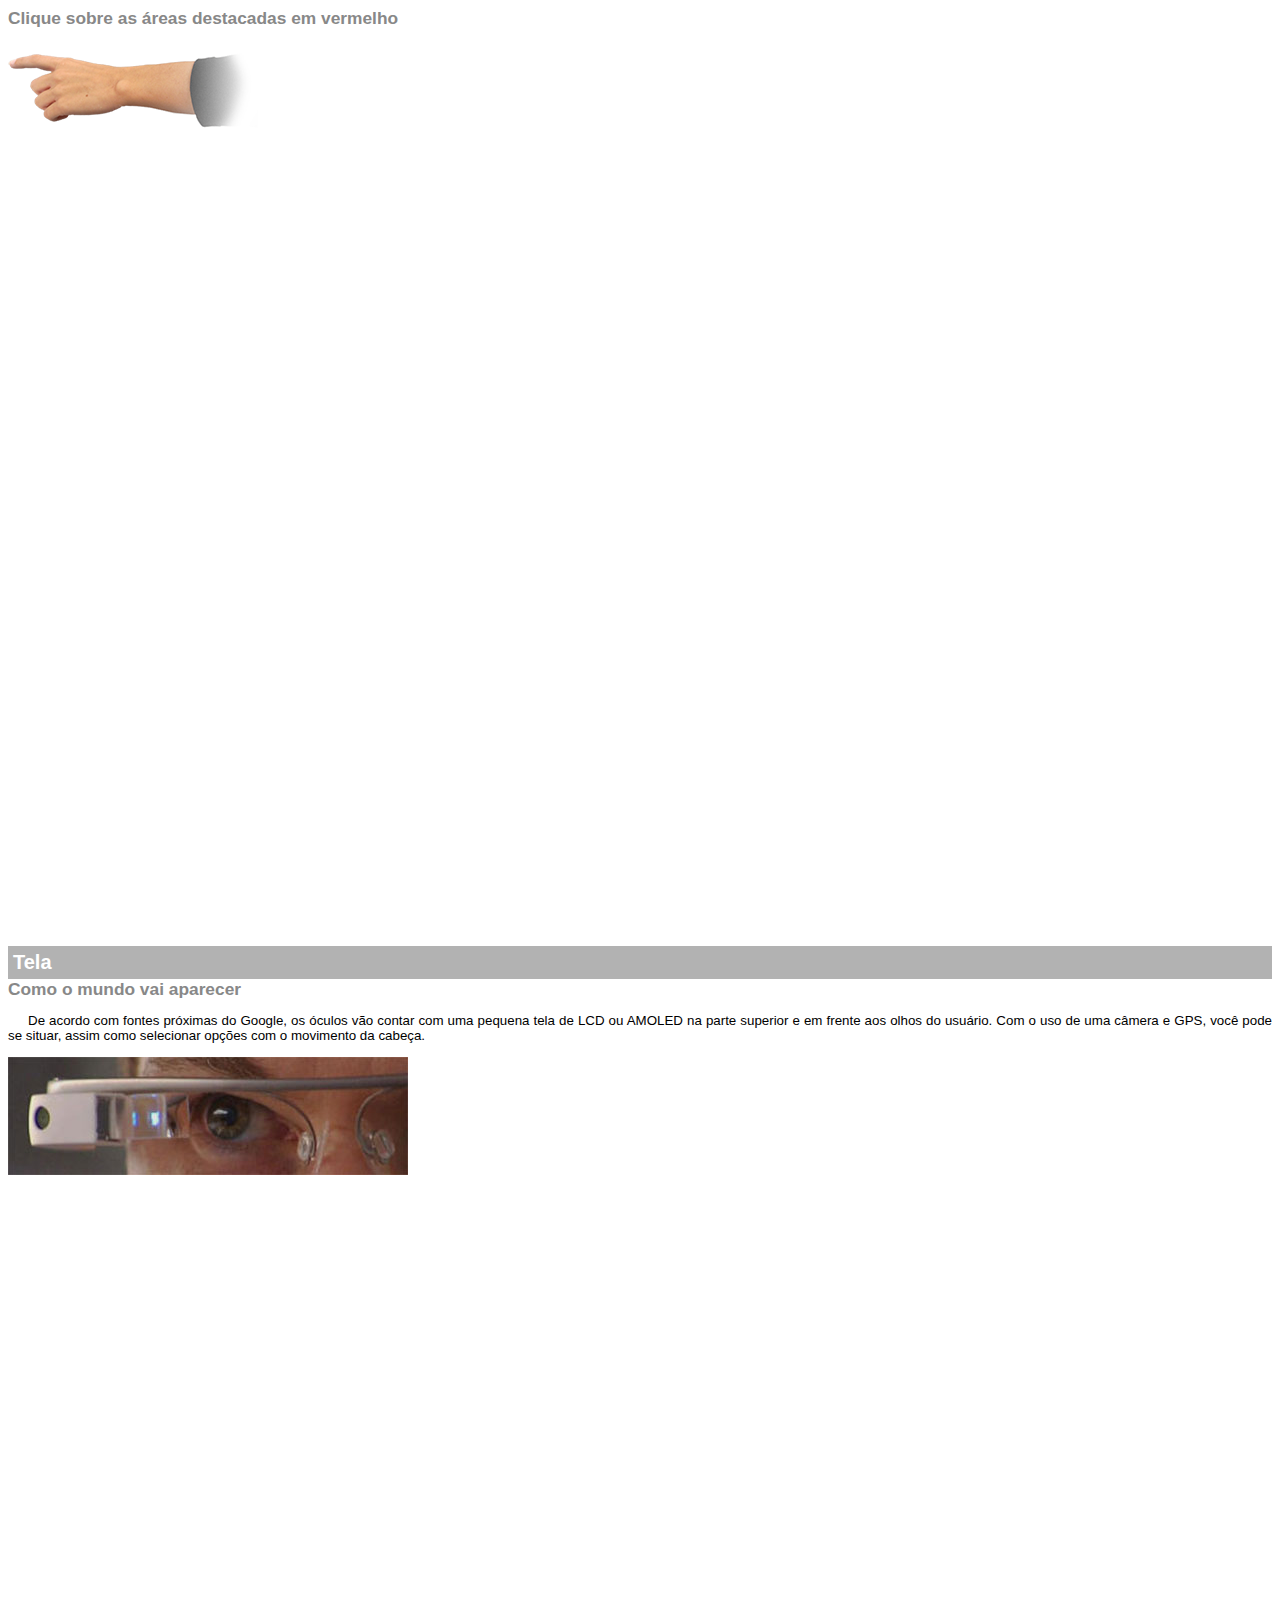
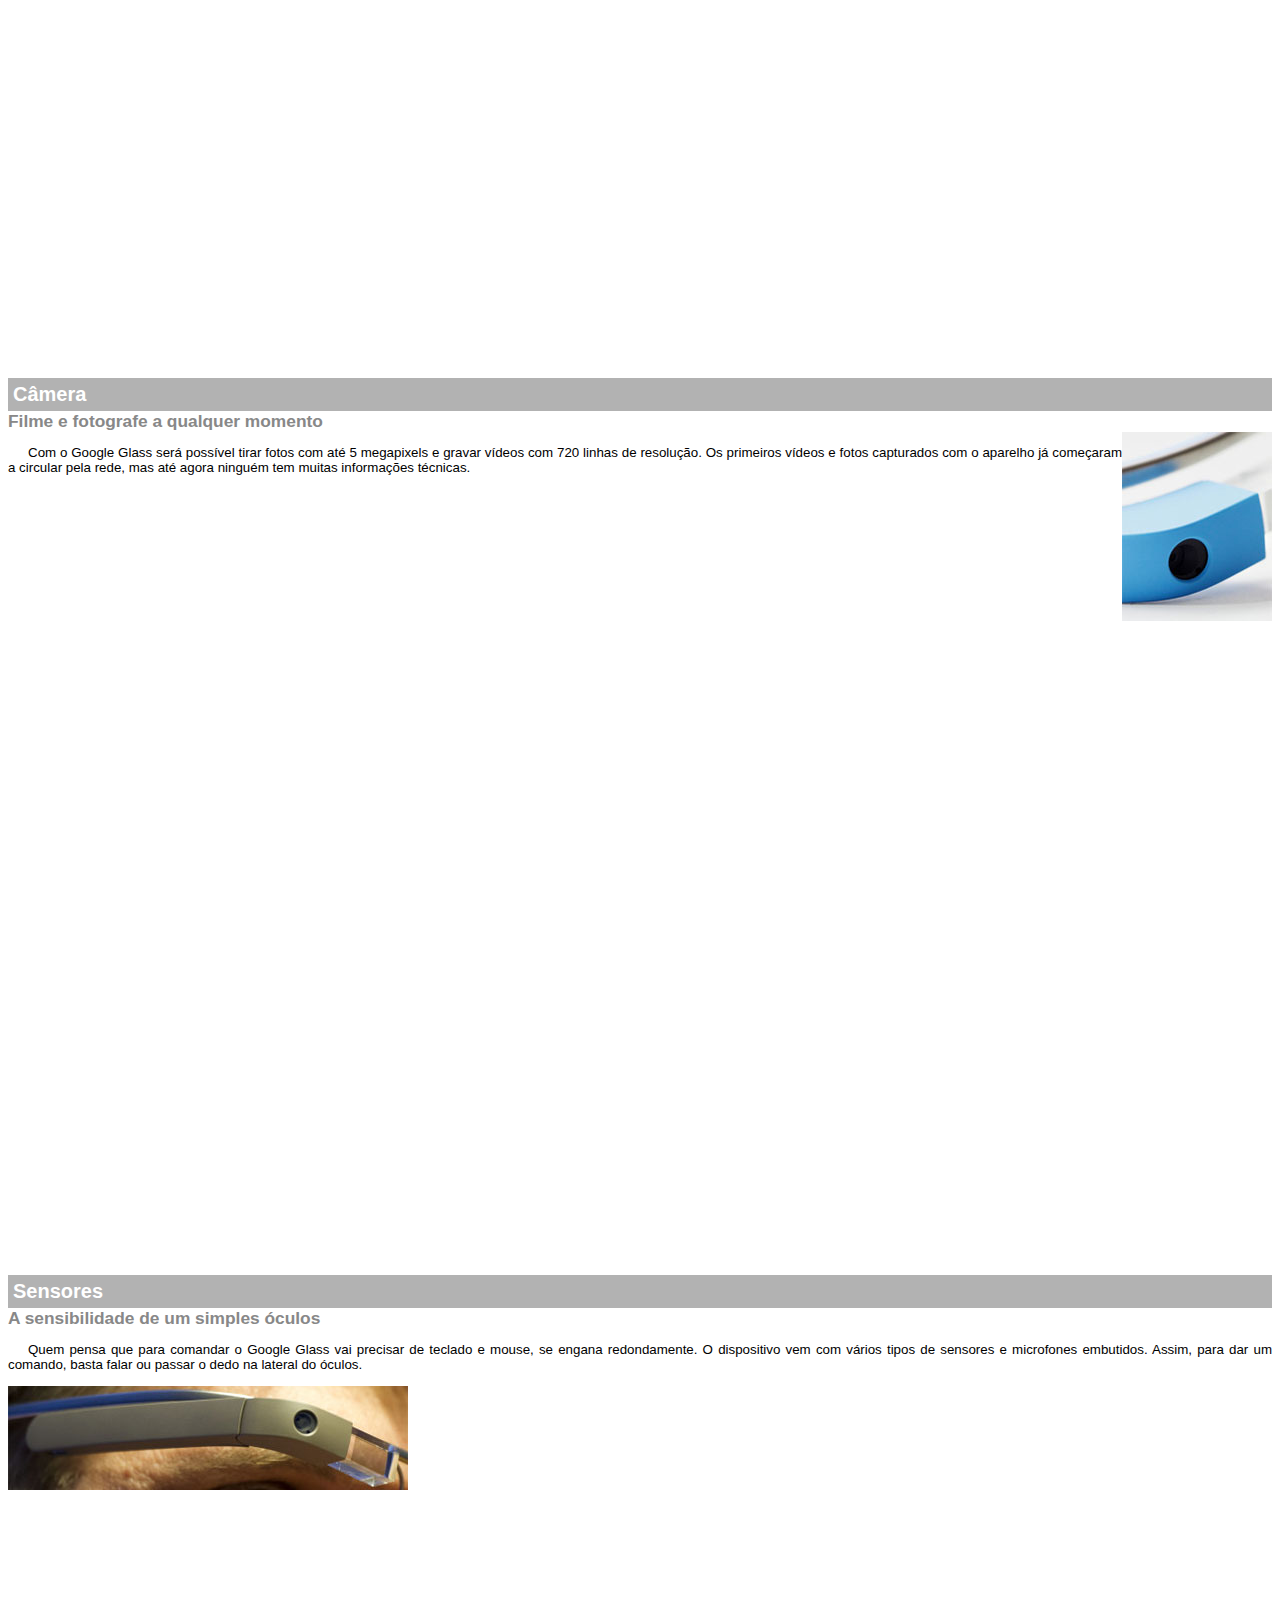
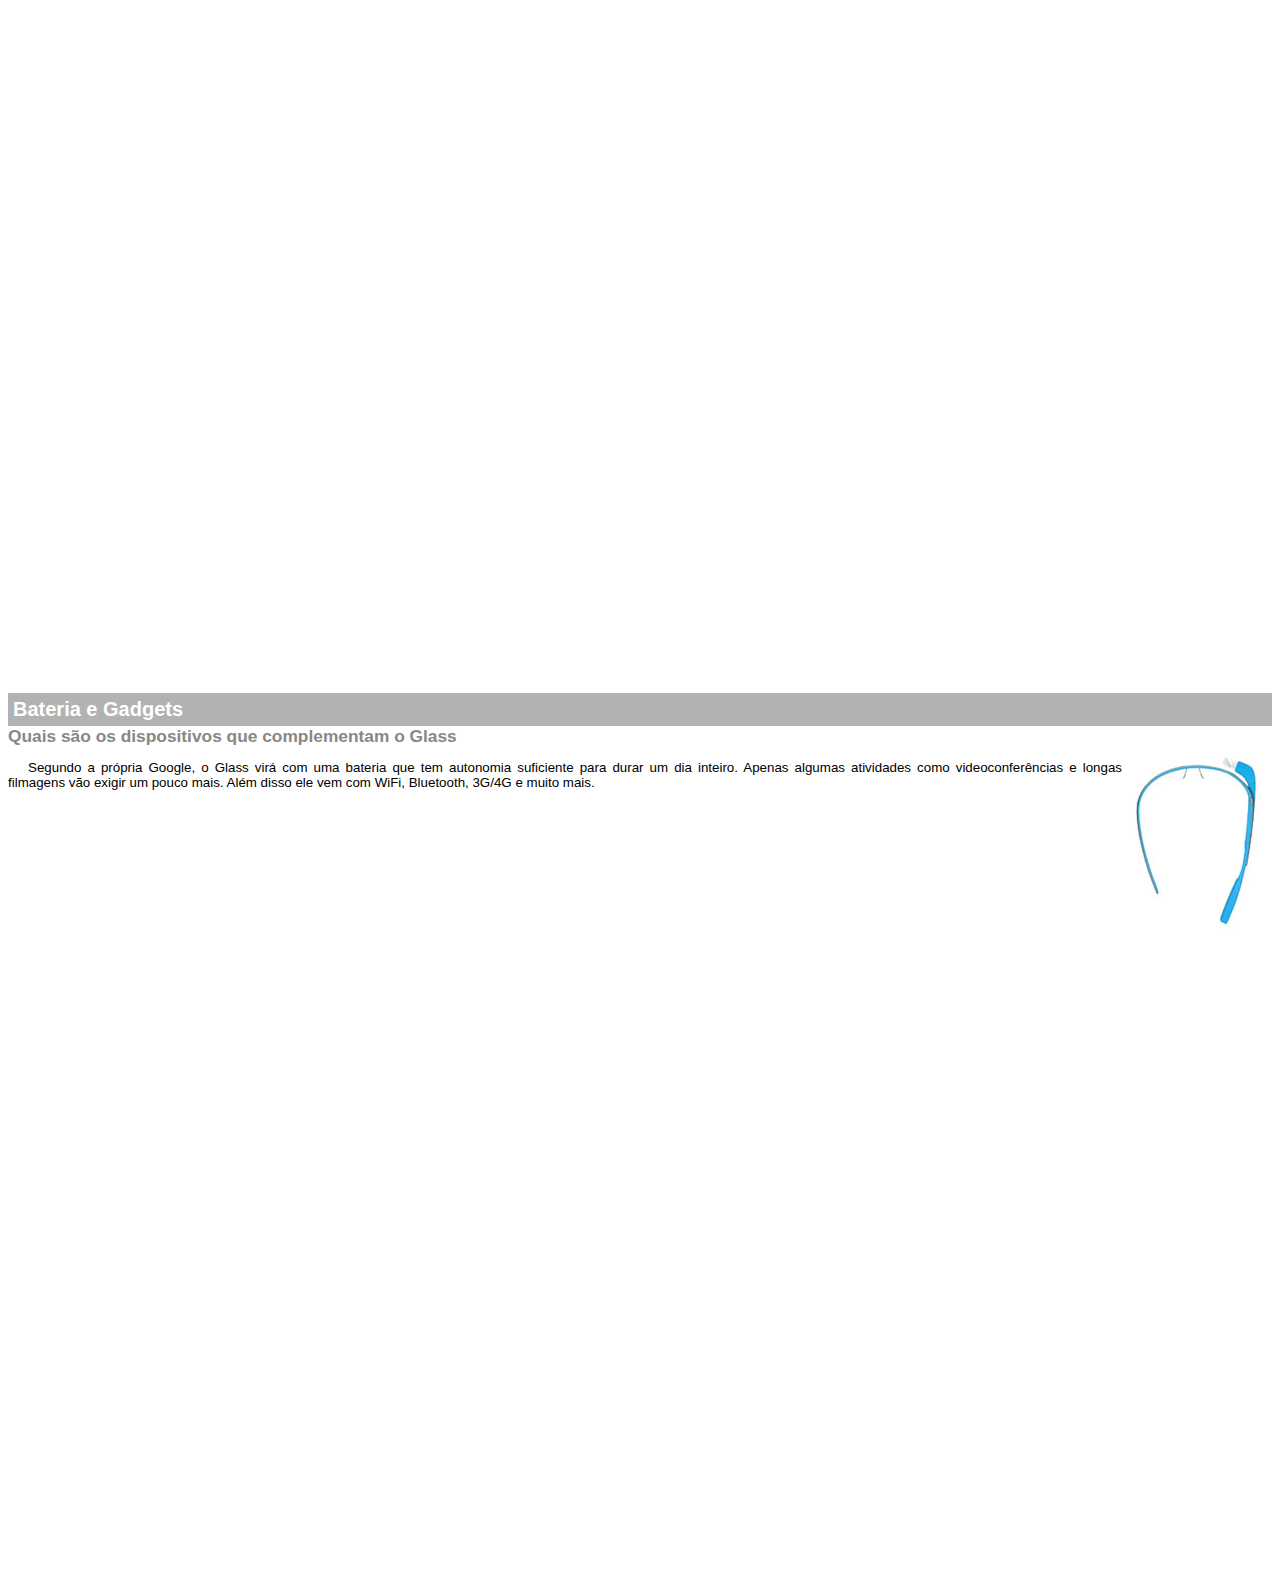
<file: google-glass.html>
<!DOCTYPE html>
<html>
<head>
    <meta charset="UTF-8"/>
    <title>Informações sobre Google Glass</title>
    <style>
        body{
            font-family: Arial;
            font-size: 10pt;
        }
        p{
            text-align: justify;
            text-indent: 20px;
        }
        article h1{
            font-size: 15pt;
            color: #ffffff;
            background-color: rgba(0, 0, 0,.3 );
            padding: 5px;
            margin: 0px;
        }
        article h2{
            font-size: 13pt;
            color: #888888;
            margin: 0px;
        }
        article{
            margin-bottom: 800px;
        }
        img.img-dir{
            display: block;
            float: right;
        }
    </style>
</head>
<body>
    
<article id="topo">
    <header>
<h2>Clique sobre as áreas destacadas em vermelho</h2>
<img src="./assets/image/mao.png" alt="Mao apontando para esquerda">
    </header>
</article>
<article id="tela">
    <header>
<h1>Tela</h1>
<h2>Como o mundo vai aparecer</h2>
    </header>
    <p>
    De acordo com fontes próximas do Google, os óculos vão contar com uma pequena tela de LCD ou AMOLED na parte superior e em frente aos olhos do usuário. Com o uso de uma câmera e GPS, você pode se situar, assim como selecionar opções com o movimento da cabeça.
    </p>
<img src="./assets/image/det-tela.jpg" alt="Tela do google glass">
    
</article>
<article id="camera">
    <header>
<h1>Câmera</h1>
<h2>Filme e fotografe a qualquer momento</h2>
    </header>
<img src="./assets/image/det-camera.jpg" class="img-dir" alt="Camera do google glass">
    <p>
    Com o Google Glass será possível tirar fotos com até 5 megapixels e gravar vídeos com 720 linhas de resolução. Os primeiros vídeos e fotos capturados com o aparelho já começaram a circular pela rede, mas até agora ninguém tem muitas informações técnicas.
    </p>
</article>
<article id="sensores">
    <header>
<h1>Sensores</h1>
<h2>A sensibilidade de um simples óculos</h2>
    </header>
    <p> 
    Quem pensa que para comandar o Google Glass vai precisar de teclado e mouse, se engana redondamente. O dispositivo vem com vários tipos de sensores e microfones embutidos. Assim, para dar um comando, basta falar ou passar o dedo na lateral do óculos.
    </p>
<img src="./assets/image/det-touch.jpg" alt="sensores do google glass">
</article>
<article id="gadgets">
    <header>
<h1>Bateria e Gadgets</h1>
<h2>Quais são os dispositivos que complementam o Glass</h2>
    </header>
<img src="./assets/image/det-bateria.jpg" class="img-dir" alt="Bateria e gadgets do google glass">

    <p>
    Segundo a própria Google, o Glass virá com uma bateria que tem autonomia suficiente para durar um dia inteiro. Apenas algumas atividades como videoconferências e longas filmagens vão exigir um pouco mais. Além disso ele vem com WiFi, Bluetooth, 3G/4G e muito mais.
    </p>
</article>
</body>
</html>
</file>
